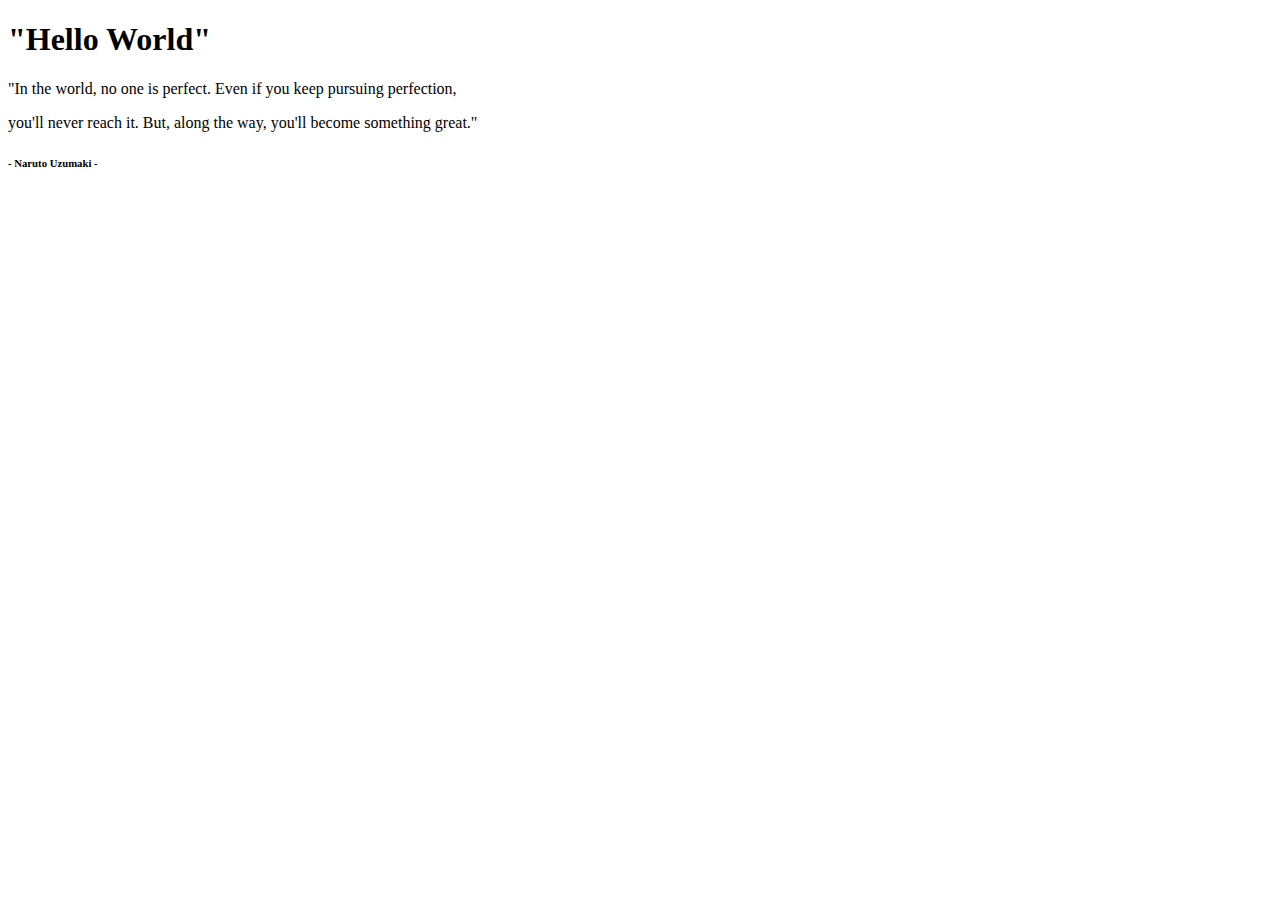
<file: project1/index.html>
<!DOCTYPE html>
<html>
<head>
<title>Home-Dominique Clarke</title>
</head>
<body>
<h1>"Hello World"</h1>
<p>"In the world, no one is perfect. Even if you keep pursuing perfection,</p>
		<p>you'll never reach it. But, along the way, you'll become something great."</p>
		<h6>- Naruto Uzumaki -</h6>
</body>
</html>
</file>
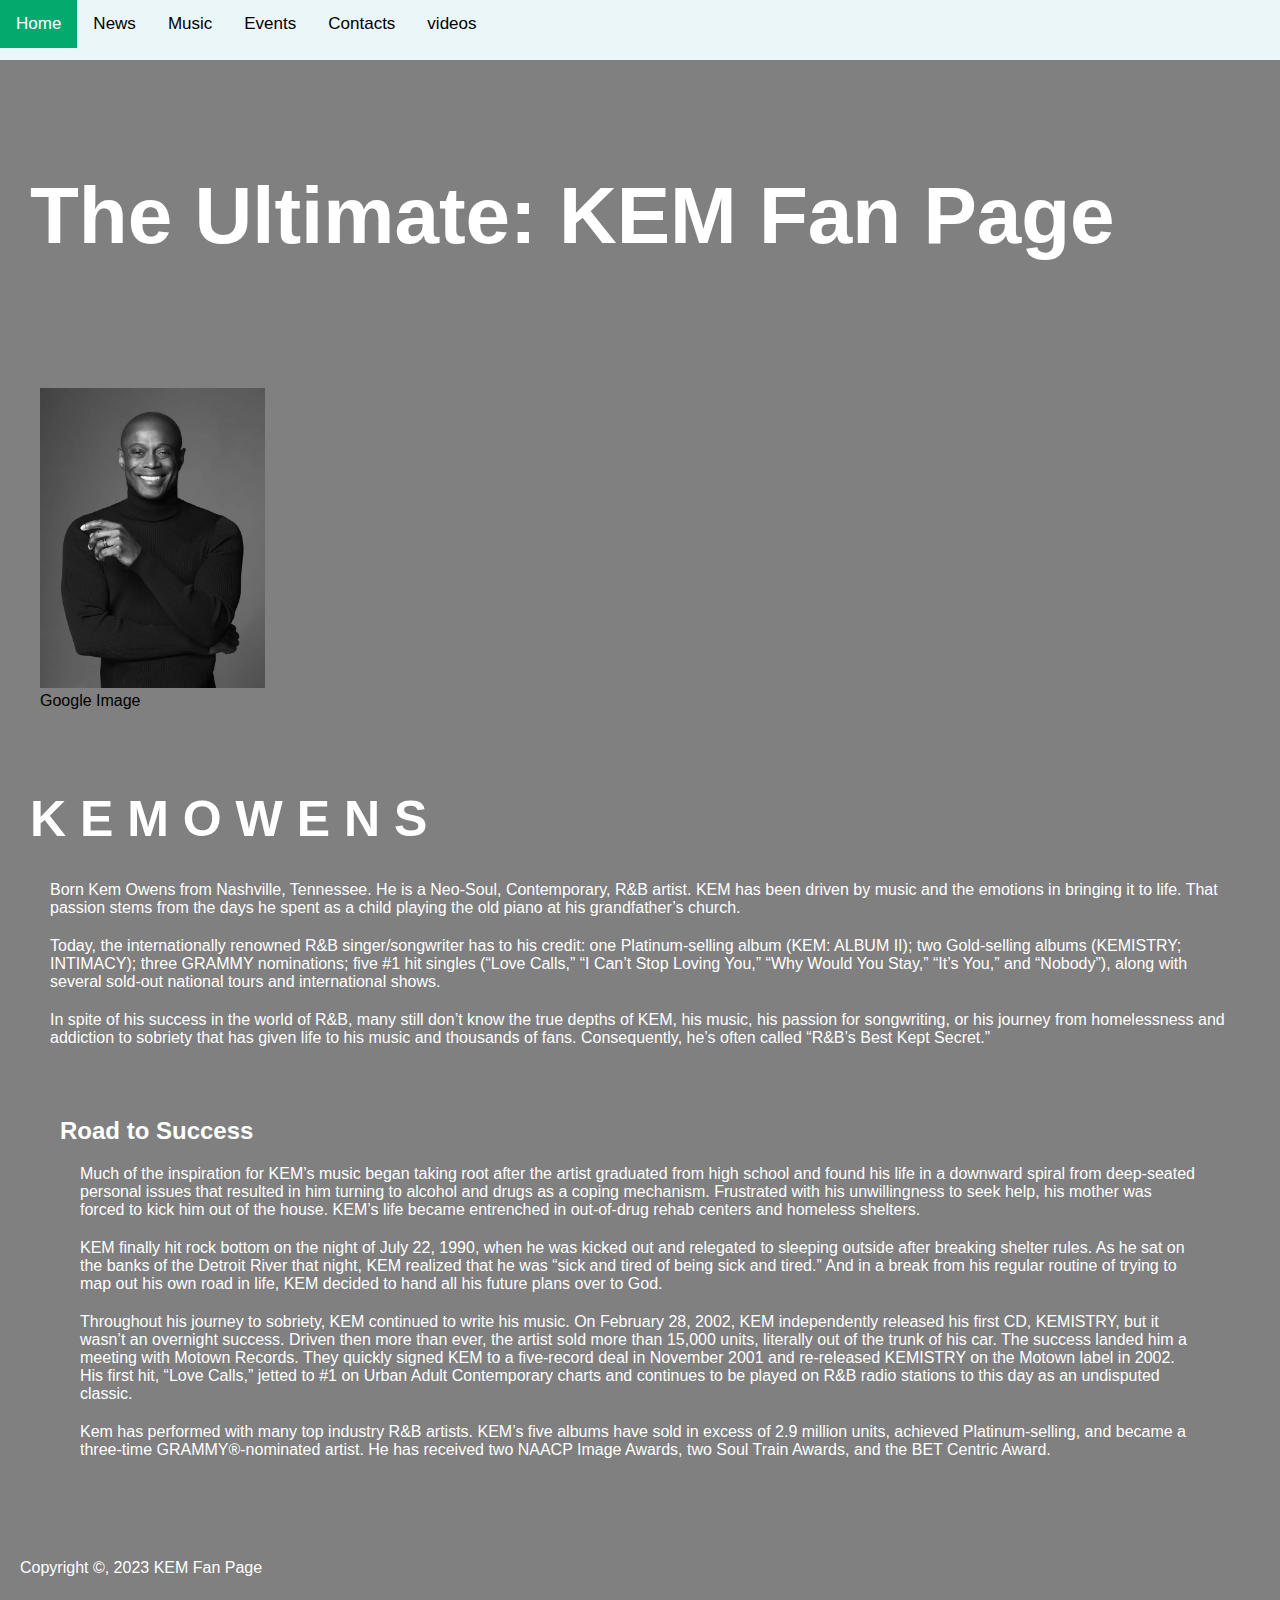
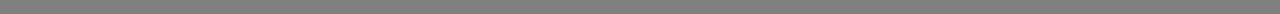
<file: project3/index.html>
<!DOCTYPE html>
<html lang="en">
<head>
<meta name="viewport" content="width=device-width, initial-scale=1">
<meta charset="utf-8">
<link rel="stylesheet" type="text/css" href="css/style.css"/> 
 <title>Kem Music Fan Page</title>
<style>
    #h1, #h2, #h3{
		Padding: 30px;
	}
</style>
  
</head>
<body>
  <header class="header-main"> 
	    <div class="topnav">
                <a class="active" href="#index.html">Home</a>
                <a href="#news.html">News</a>
                <a href="#music.html">Music</a>
                <a href="">Events</a>
                <a href="">Contacts</a>
                <a href="">videos</a>
            </div>
   </header class="header-main">
<div id="h3">
	<h3 style="color:white; font-size:80px; text-align:right-center"> The Ultimate: KEM Fan Page</h3>
</div>
	<div class="background-image"></div>
  <figure>
  <img src="imgs/KEM-gray.png" height="300"> <br>
   <figcaption>
      Google Image
   </figcaption>
  </figure>
 <main>
    <div id="h1" >
    <h1> K E M   O W E N S</h1>
    	<p>Born Kem Owens from Nashville, Tennessee. He is a Neo-Soul, Contemporary, R&B artist. KEM has been driven by music and the emotions in bringing it to life. 
        That passion stems from the days he spent as a child playing the old piano at his grandfather’s church. </p>
      
      <p>Today, the internationally renowned R&B singer/songwriter has to his credit: one Platinum-selling album (KEM: ALBUM II); 
        two Gold-selling albums (KEMISTRY; INTIMACY); three GRAMMY nominations; five #1 hit singles (“Love Calls,” “I Can’t Stop Loving You,” 
        “Why Would You Stay,” “It’s You,” and “Nobody”), along with several sold-out national tours and international shows. </p>
      
      <p>In spite of his success in the world of R&B, many still don’t know the true depths of KEM, his music, his passion for songwriting, or his journey from
        homelessness and addiction to sobriety that has given life to his music and thousands of fans. Consequently, he’s often called “R&B’s Best Kept Secret.” </p>
      <div id="h2">
      <h2>Road to Success</h2>
      <p>Much of the inspiration for KEM’s music began taking root after the artist graduated from high school and found his life in a downward spiral from
          deep-seated personal issues that resulted in him turning to alcohol and drugs as a coping mechanism. Frustrated with his unwillingness 
          to seek help, his mother was forced to kick him out of the house. KEM’s life became entrenched in out-of-drug rehab centers and homeless shelters. </p>
      
      <p>KEM finally hit rock bottom on the night of July 22, 1990, when he was kicked out and relegated to sleeping outside after breaking shelter rules. 
          As he sat on the banks of the Detroit River that night, KEM realized that he was “sick and tired of being sick and tired.” And in a break from his 
          regular routine of trying to map out his own road in life, KEM decided to hand all his future plans over to God. </p>
      
      <p>Throughout his journey to sobriety, KEM continued to write his music. On February 28, 2002, KEM independently released his first CD, KEMISTRY, but it
        wasn’t an overnight success. Driven then more than ever, the artist sold more than 15,000 units, literally out of the trunk of his car. The success
        landed him a meeting with Motown Records. They quickly signed KEM to a five-record deal in November 2001 and re-released KEMISTRY on the Motown label
        in 2002. His first hit, “Love Calls,” jetted to #1 on Urban Adult Contemporary charts and continues to be played on R&B radio stations to this day
        as an undisputed classic. </p>

      <p>Kem has performed with many top industry R&B artists.  KEM’s five albums have sold in excess of 2.9 million units, achieved Platinum-selling, and became a
        three-time GRAMMY®-nominated artist. He has received two NAACP Image Awards, two Soul Train Awards, and the BET Centric Award. </p>
      
    </div>  
</main>
  <footer>
	<p> Copyright &copy, 2023 KEM Fan Page</p>		
  </footer >
</body>
</html>
</file>
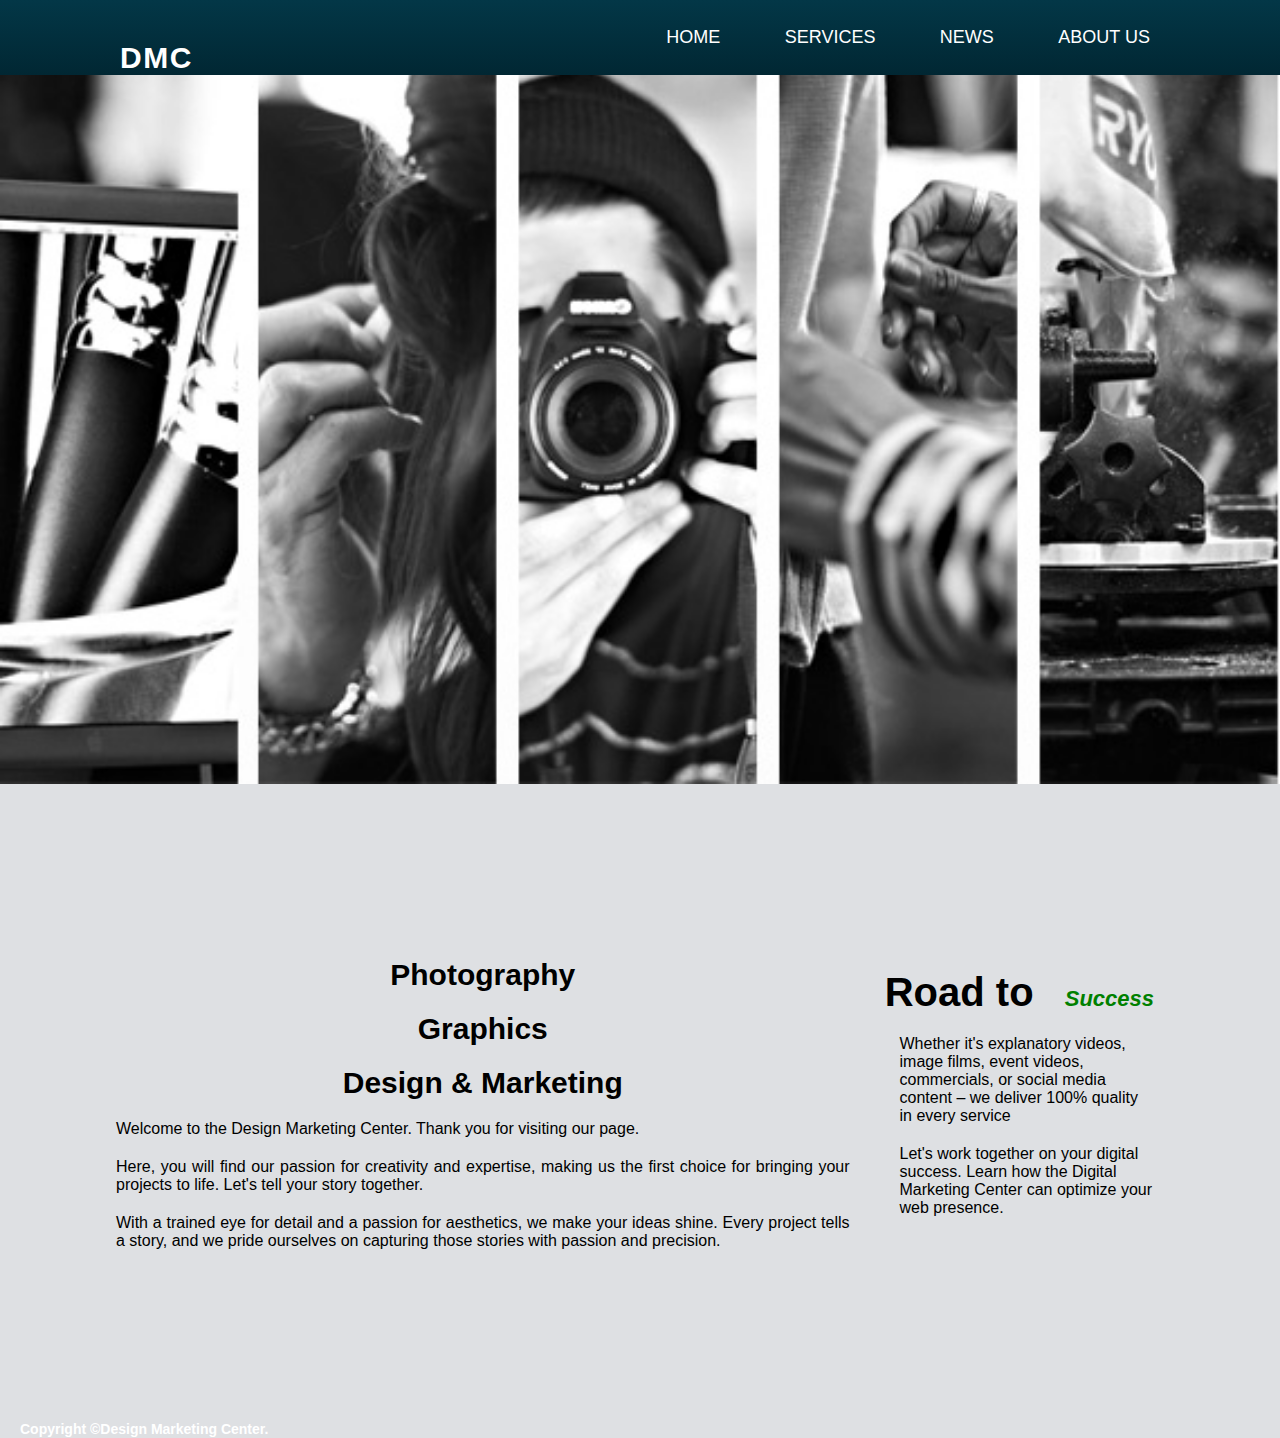
<file: project4/index.html>
<!DOCTYPE html>
<html lang="en-US">
<head>
	<meta name="viewport" content="width=device-width, initial-scale=1">
	<meta charset="utf-8">
	<link rel="stylesheet" type="text/css" href="css/style.css"/> 
	<link rel="stylesheet" href="https://stackpath.bootstrapcdn.com/font-awesome/4.7.0/css/font-awesome.min.css">
	<link rel="stylesheet" href="services.html"/>
	<link rel="stylesheet" href="news.html"/>
	<link rel="stylesheet" href="aboutus.html"/>
	<title>Design Marketing Center</title>
</head>

<body>

	<nav>
	     	<div class="logo">
			<p>DMC</p>
		</div>
		<ul>
			<li><a class="active" href="index.html">Home</a></li>
                	<li><a href="services.html">services</a></li>
                	<li><a href="news.html">news</a></li>
			<li><a href="aboutus.html">about us</a></li>
		</ul>
	</nav>

<div id="h2">
	<h2> Design Marketing Center: Bringing Your Ideas To Life</h2>
</div>

<div class="content-items">
 <img src="imgs/home.png" alt="">
</div>
<section Class="homepage content">	
  <div class="wrapper">
    <div id="h1" >
    <h1> Photography</h1>
    <h1> Graphics</h1>
    <h1> Design & Marketing</h1>
   </div>
    	<p>Welcome to the Design Marketing Center. Thank you for visiting our page.</p>
      
      <p>Here, you will find our passion for creativity and expertise, making us the first choice for bringing your  projects to life. Let's tell your story together. </p>
      
      <p>With a trained eye for detail and a passion for aesthetics, we make your ideas shine. Every project tells a story, 
	and we pride ourselves on capturing those stories with passion and precision. </p>
</div>
<div class="success">
       <h3>Road to <p1>Success</p1></h3>
      <p>Whether it's explanatory videos, image films, event videos, commercials, or social media content –
          we deliver 100% quality in every service </p>
      

      <p>Let's work together on your digital success. Learn how the Digital Marketing Center can optimize your web presence. </p> 
    </div> 
</section>

<div class="footer">
	<p2>Copyright &copy;<script>document.write(new date().getfullyear())</script>Design Marketing Center.</p2>
</div>


</body>
</html>
</file>
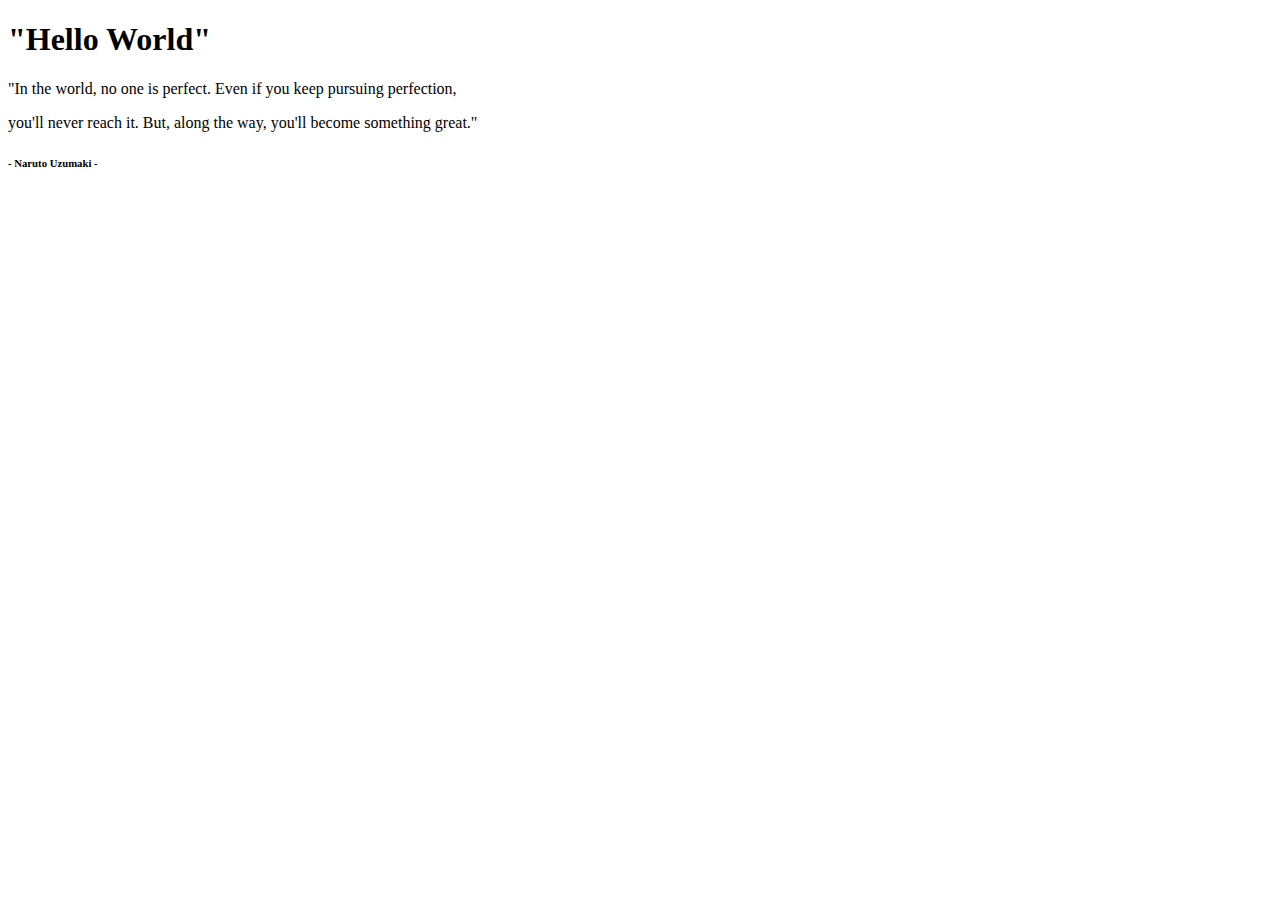
<file: project1/css/index.html>
<!DOCTYPE html>
<html>
<head>
<title>Home-Dominique Clarke</title>
</head>
<body>
<h1>"Hello World"</h1>
<p>"In the world, no one is perfect. Even if you keep pursuing perfection,</p>
		<p>you'll never reach it. But, along the way, you'll become something great."</p>
		<h6>- Naruto Uzumaki -</h6>
</body>
</html>
</file>
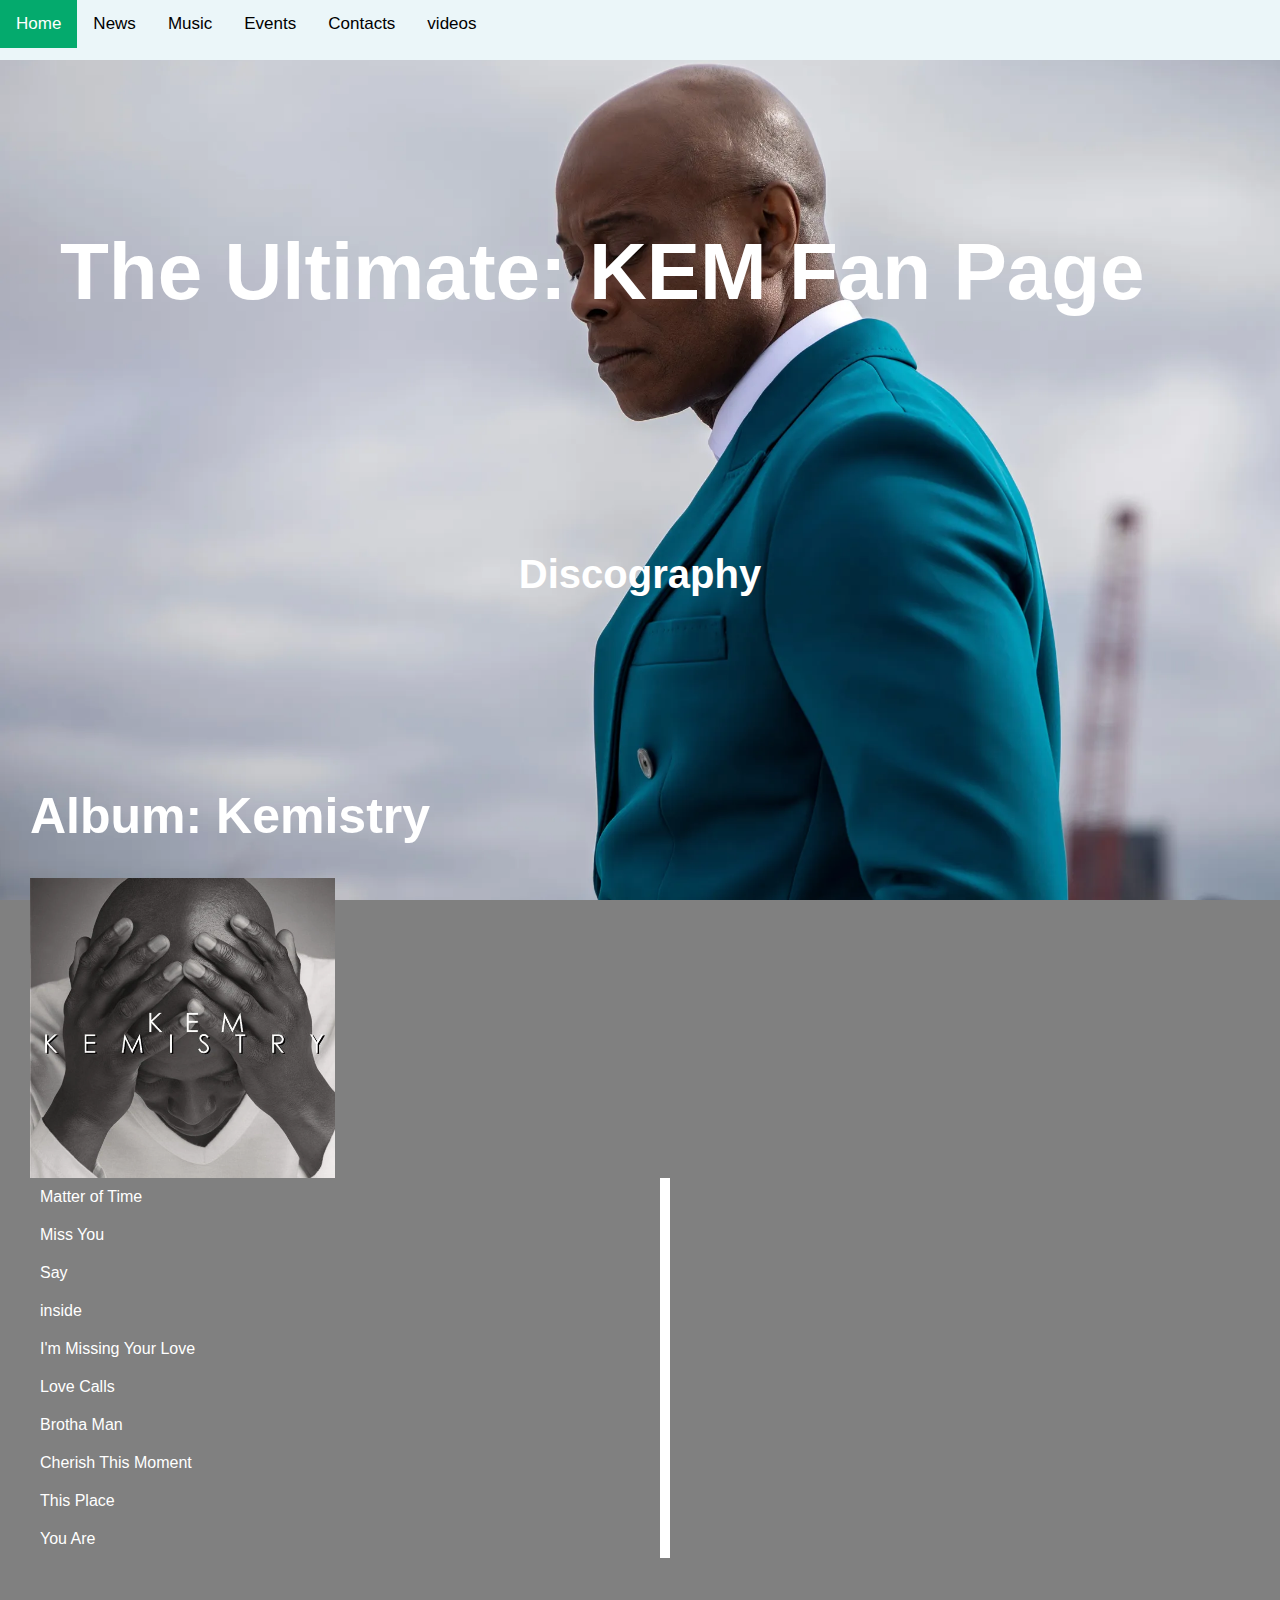
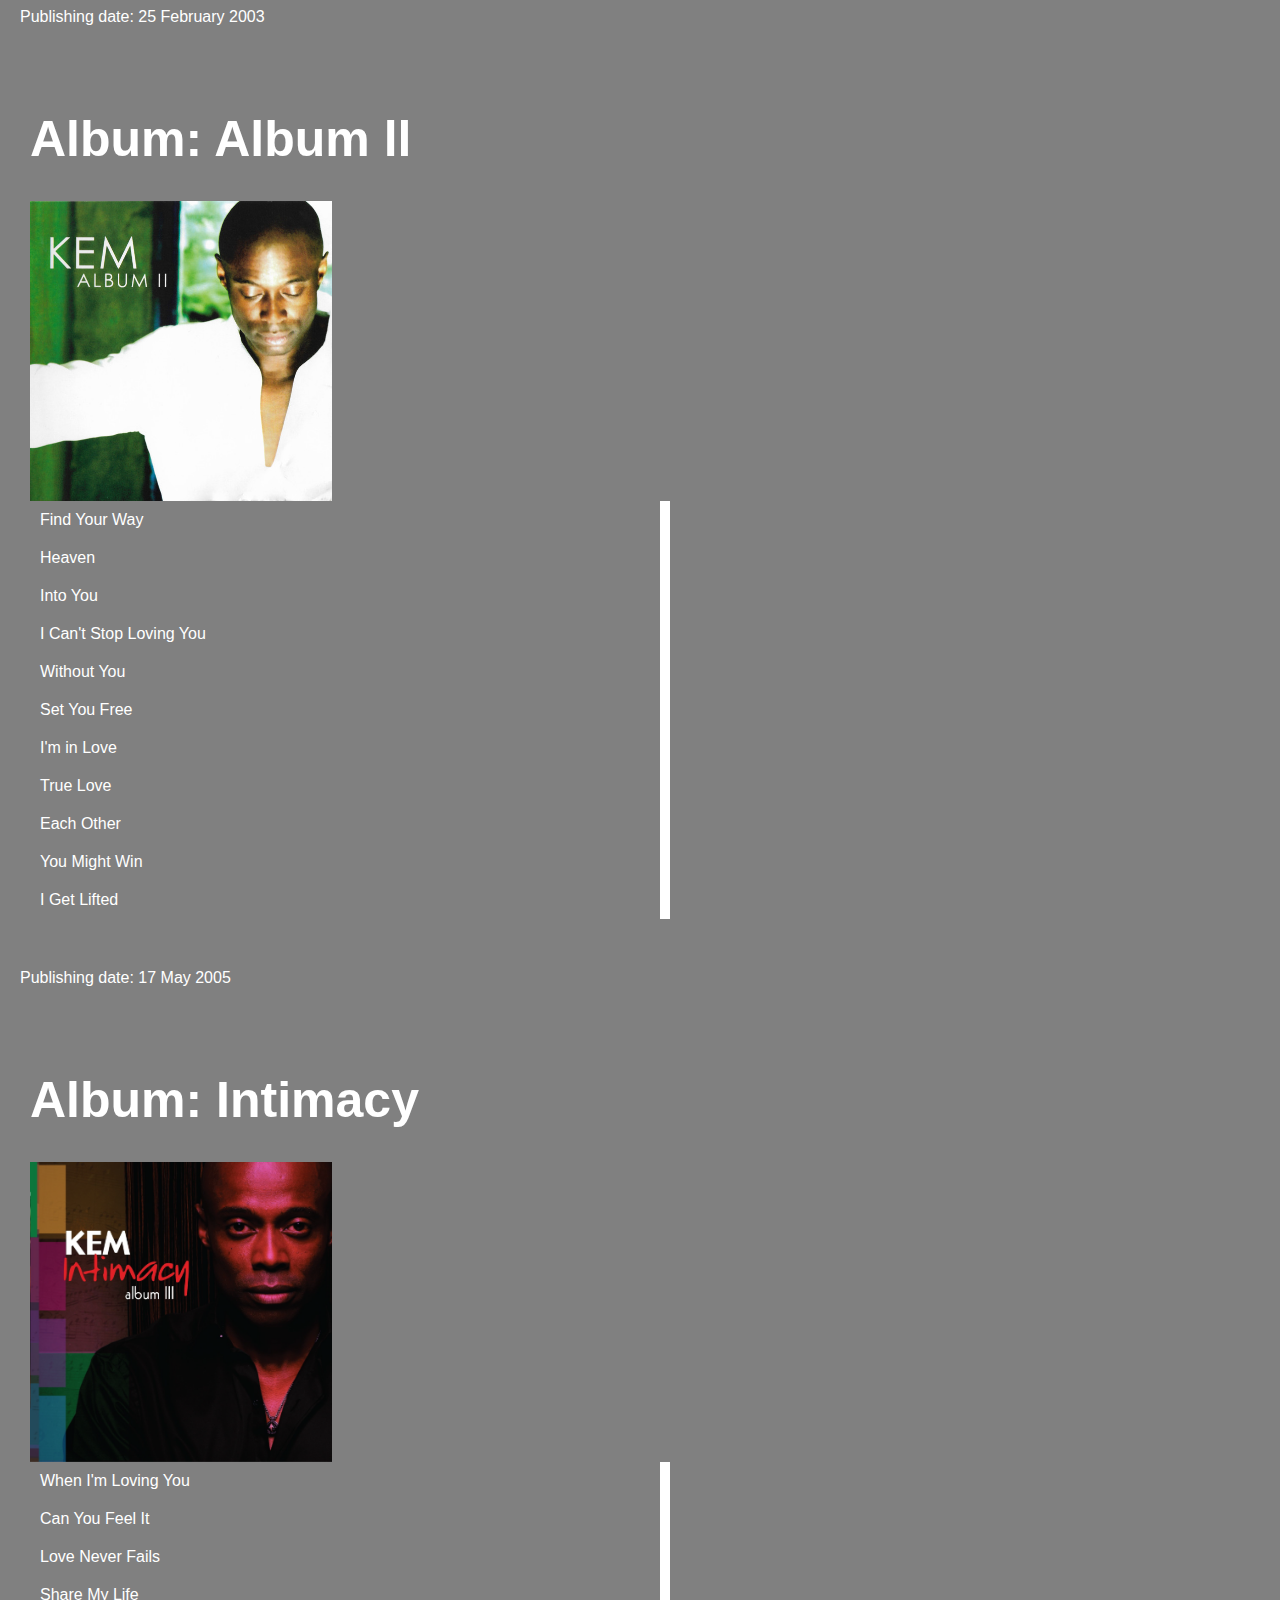
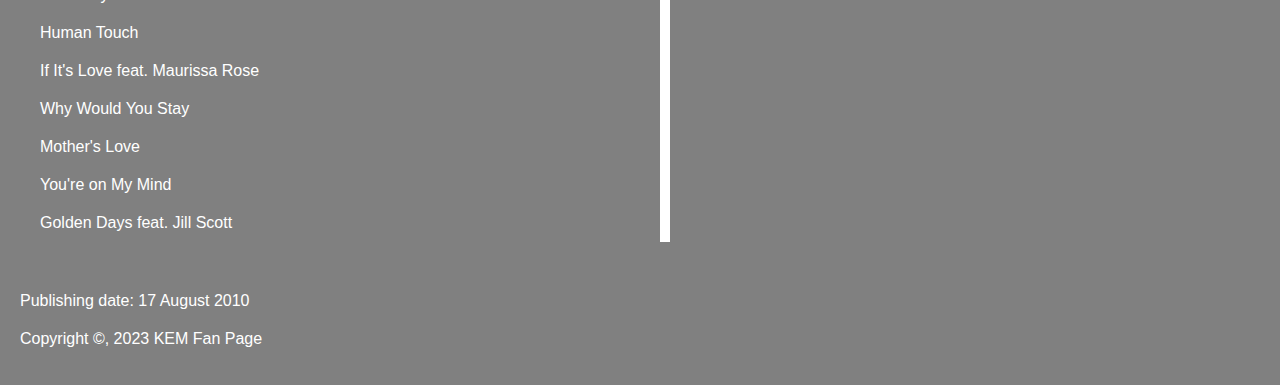
<file: project3/music.html>
<!DOCTYPE html>
<html lang="en">
<head>
<meta name="viewport" content="width=device-width, initial-scale=1">
<meta charset="utf-8">
<link rel="stylesheet" type="text/css" href="css/style.css"/> 
 <title>Kem Music Fan Page</title>
<style>
body{
	background-image: URL('imgs/kemteal.png');
	background-size: cover;
	background-repeat: no-repeat;
	background-attachment: fixed;	
}
.item{
	color: white
	background-color: #e6f2ff;
	inline-size: 50%;
	padding: 10px 10px;
	border-inline-end-style: solid;
	border-inline-end-width: 10px;
	border-collapse: separate;
	
}
    #h1, #h2, #h3{
	    Padding: 30px;
	}
    #h4{
	    padding: 60px;
    }
    #h5{
	    padding: 0px;
    }
</style>
  
</head>
<body>
  <header class="header-main"> 
	    <div class="topnav">
                <a class="active" href="#index.html">Home</a>
                <a href="#news.html">News</a>
                <a href="#music.html">Music</a>
                <a href="">Events</a>
                <a href="">Contacts</a>
                <a href="">videos</a>
            </div>
  </header class="header-main">
<div id="h4">
	<h4 style="color:white; font-size:80px; text-align:right-center"> The Ultimate: KEM Fan Page</h4>
</div>
  <div id="h5">
	  <h5 style="color:white; font-size:40px; text-align:center"> Discography</h5>
  </div>
  </header class="header-main">
<div id="h3">
<main>
	</div>
	</header class="header-main">
	<div class="container">
	<h1> Album: Kemistry</h1>
	<img src="imgs//Kemistry.png" height="300">
		<div class="item">Matter of Time</div>
		<div class="item">Miss You</div>
		<div class="item">Say</div>
		<div class="item">inside</div>
		<div class="item">I'm Missing Your Love</div>
		<div class="item">Love Calls</div>
		<div class="item">Brotha Man</div>
		<div class="item">Cherish This Moment</div>
		<div class="item">This Place</div>
		<div class="item">You Are</div>
	</div>
		<p> Publishing date: 25 February 2003</p>
	
	<div class="container">
	<h1> Album: Album ll</h1>
	<img src="imgs/album ll.png" height="300">
		<div class="item">Find Your Way</div>
		<div class="item">Heaven</div>
		<div class="item">Into You</div>
		<div class="item">I Can't Stop Loving You</div>
		<div class="item">Without You</div>
		<div class="item">Set You Free</div>
		<div class="item">I'm in Love</div>
		<div class="item">True Love</div>
		<div class="item">Each Other</div>
		<div class="item">You Might Win</div>
		<div class="item">I Get Lifted</div>
	</div>
	<p> Publishing date: 17 May 2005</p>
	
	<div class="container">
	<h1> Album: Intimacy</h1>
	<img src="imgs/Intimacy.png" height="300">
		<div class="item">When I'm Loving You</div>
		<div class="item">Can You Feel It</div>
		<div class="item">Love Never Fails</div>
		<div class="item">Share My Life</div>
		<div class="item">Human Touch</div>
		<div class="item">If It's Love feat. Maurissa Rose</div>
		<div class="item">Why Would You Stay</div>
		<div class="item">Mother's Love</div>
		<div class="item">You're on My Mind</div>
		<div class="item">Golden Days feat. Jill Scott</div>
	</div>
	<p> Publishing date: 17 August 2010</p>
</main>
<footer>
	<p> Copyright &copy, 2023 KEM Fan Page</p>		
</footer>
		
 </body>
</html>
</file>
<file: project3/css/style.css>
body {
	margin: 0;
	Background-color: gray;
	text-color: #ffffff;
	font-family:"verdana", Arial, san-serif;
	position: relative;
	padding-bottom: 16.8px;
	min-height: 100vh;
}

.header-main{
	Width: 100%;
	height: 60px;
	background-color: #ebf6f9;
	display: flex; 
	Justify-content: space-between;
}

.main{
	width: 90vw;
	margin: 0 auto;
	padding: 30px 20px;
	
}

.topnav{
	overflow: hidden;
	background-color:#ebf6f9
}

.topnav a{
	float: left;
    	padding: 14px 16px ;
	text-align: center;
	color: #000;
	text-decoration: none;
	font-size: 17px;	   
}

.topnav a:hover{
    	background-color: #ddd;
	color: black;	

}

.topnav a.active{
	background-color:#04AA6D;
	color: white;
}

.footer{
	text-align: center;
	background-color: #ebf6f9;
	color: black;
	Padding: 80px;
	position: fixed;
	bottom: 0;
	width: 100%;
}

h1 {
	color: white;
	font-family: "verdana", Arial, san-serif;
	font-size:50px; 
	align: center;
	font-weight: bold;
}

h2 {
	color: white;
	font-family: "verdana", Arial, san-serif;
	font-size:24px; 
	align: center;
	font-weight: bold;
}
p {
	color: white;
	font-family: "verdana", Arial, san-serif;
	font-size:16px;
	margin: 20px;
}

.container {
    display: grid;
    color: white;
    padding: 30px;
}
</file>
<file: project4/css/style.css>
*{
	margin: 0px;
	padding: 0px;
	box-sizing: border-box;
	font-family:"verdana", Arial, san-serif;
}
html{
	height: 100%;
	
}
/* NAVIGATION BAR */
nav{
	width:100%;
	height:75px;
	line-height:75px;
	padding:0px 100px;
	position: fixed;
	background-image:linear-gradient(#033747,#012733);
	top: 0;
}
nav .logo p{
	font-size: 30px;
	font-weight: bold;
	float: left;
	color: white;
	text-transform: uppercase;
	letter-spacing: 1.5px;
	cursor: pointer;
}
nav ul{
	float: right;	
}
nav li{
	display: inline-block;
	list-style: none;
}
nav li a{
    	font-size: 18px;
	text-transform: uppercase;
	padding: 0px 30px;
	text-decoration: none;
	color: white;	
}
nav li a:hover{
	color: #ff8c69;
	transition: all 0.4s ease 0s;
}
/*NAVIGATION BAR END */




/* SETTINGS */
body{
	background-color:#dee0e3;
	position: relative;
	margin: 0;
	min-height: 100%
	padding-bottom:6.74rem;
	
}
h1 {
	color: black;
	font-family: "verdana", Arial, san-serif;
	font-size:30px; 
	font-weight: italicize;
	margin: 20px;
	text-align: center;
}

h2 {
	color: black;
	font-family: "verdana", Arial, san-serif;
	font-size:20px; 
	font-weight: bold;
	margin: 20px;
	text-align: center;	
}
 h5{
	 padding: 0px;
	 color:black; 
	 font-size:40px; 
	 text-align: center;
}
p {
	color: black;
	font-family: "verdana", Arial, san-serif;
	font-size:16px;
	margin: 20px;
}
p1 {
	color: green;
	font-family: "verdana", Arial, san-serif;
	font-size:22px;
	margin: 20px;
	font-style: italic;
	font-weight: bold;
}
p2 {
	color: white;
	font-family: "verdana", Arial, san-serif;
	font-size:14px;
	margin: 20px;
	font-weight: bold;
}
p3{
	Margin-bottom:50px;
}
a{
	text-decoration: none;
	color: inherit;
}
table, td, th {
	border: 1px solid white;
}
#table1{
	border-collapse: separate;
	padding: 30px;
	color: black;
}
th{
	font-size: 60px;
}
/* SETTINGS END */




/* SERVICE PAGE */
.container{
	width: 100%;
	height: 100vh;
	padding: 0 8%;
}
.container h1{
	text-align: center;
	padding-top: 10%;
	margin-bottom: 60px;
	font-weight: 600;
	position: relative;
}
.container h1::after{
	content: '';
	text-decoration: underline;
	background: #303ef7;
	width: 100px;
	height: 5px;
	position: absolute;
	bottom: -5px;
	left: 50%;
	transform: translateX(-50%);
}
.row{
	display: grid;
	grid-template-columns: repeat(auto-fit, minmax(250px, 1fr));
	grid-gap: 30px;
}
.service{
	text-align: center;
	padding: 25px 10px;
	border-radius: 5px;
	font-size: 14px;
	cursor: pointer;
	background: transparent;
	transition: transform 0.5s, background 0.5s;
	
}
.service i{
	font-size: 40px;
	margin-bottom: 10px;
	color: #303ef7;
}
.service h2{
	font-weight: 600;
	margin-bottom: 8px;
}
.service:hover{
	background: #303ef7;
	color: #fff;
	transform: scale(1.05);
}
.service:hover i{
	color: #fff;
}
.wrapper{
	margin: 150px auto;
	width: 70%
	margin: 15px 0px;
	text-align: justify;
}
.Guarantees h2{
	color: #36455c;
	font-size: 24px;
	margin: auto;
	align-item: center;
	text-align: center;
}
.Guarantees p{
	color: #666;
	font-size: 18px;
	line-height: 5.5;
	margin: 15px 0px;
	text-align: justify;
	text-align: center
}
/* SERVICE PAGE END */




/* ABOUT PAGE */
.about us heading{
	text-align: center;
	margin-top: 25px;
}
.about us heading h1{
	font-size: 50px;
	color: #36455c;
	margin-bottom: 10px;
	text-align: center;
}
.about us heading p{
	font-size: 28px;
	color:#666;
	margin-bottom: 15px;
	position: relative;
	padding-bottom: 10px
	border-bottom: 1px solid #e0e0e0;
	text-decoration: underline;
}
.about us heading p::after{
	content:'';
	display:block;
	position: absolute;
	width: 80px;
	height: 3px;
	bottom:-3px;
}
.about-us{
	display:flex;
	align-items: center;
	margin:auto;
	width: 100%;
	height: 100vh;
	padding: 0 8%;
}
.about-us img{
	flex: 0 50px;
	max-width:100%;
	height: auto;
}
.about-us content{
	padding-top: 50px;
	width: 100%;
	height: 100vh;
	padding: 0 20%;
}
.about-us content h2{
	color: #36455c;
	font-size: 24px;
	margin: 15px 0px;
	text-align: center;
}
.about-us content p{
	color: #666;
	font-size: 18px;
	line-height: 1.5;
	margin: 15px 0px;
}
.btn{
	display: inline-block;
	color: #fff;
	background-color: #0084ff;
	border: none;
	border-radius: 5px;
	padding: 12px 20px;
	font-size: 18px;
	cursor: pointer;
	transition: 0.2s ease;
}
.btn:hover{
	background-color: #006dd6;
}
/* ABOUT PAGE END */





/* HOME PAGE */
h3{
	color: black;
	font-size: 40px;
	text-align: right;
	padding-bottom: auto;
}
img{
	height:500px
	positions: centered;
	width: 100%;
}
.homepage{
	display: flex;
	align-items: center;
	width:85%;
	margin: auto;
}
.homepage content{
	padding:60px;
	width: 100%;
	height: 100vh;
	
}
.homepage content h1{
	color: #5353c6;
	font-size: 50px;
	margin: auto;
	align-item: center;
	height: 100vh;
}
.homepage content h2{
	color: #5353c6;
	font-size: 24px;
	margin: auto;
	align-item: center;
	height: 100vh;
}
.homepage content p{
	color: #666;
	font-size: 18px;
	line-height: 5.5;
	margin: 15px 0px;
	text-align: justify;
	height: 100vh;
}

ol{
	list-style-type: upper-roman;
	text-align: center;
	list-style-position: inside;
	line-height: 2.6;
	text-align: center;
	padding: 60px;
}
.success{
	width: 50%;
	padding: 10px;
	margin: auto;
}
.content-items: img{
	width: 100%;
	height: 100vh;
	background-size: cover;
	background-position: center;
	opacity: 0.6;
}
/* HOME PAGE END */


footer{
	background: linear-gradient(#033747,#012733);
	font-size: 18px;
	padding: 20px;
	text-align: center;
	position: absolute;
	bottom: 0;
	right: 0;
	Left: 0;

}
</file>
